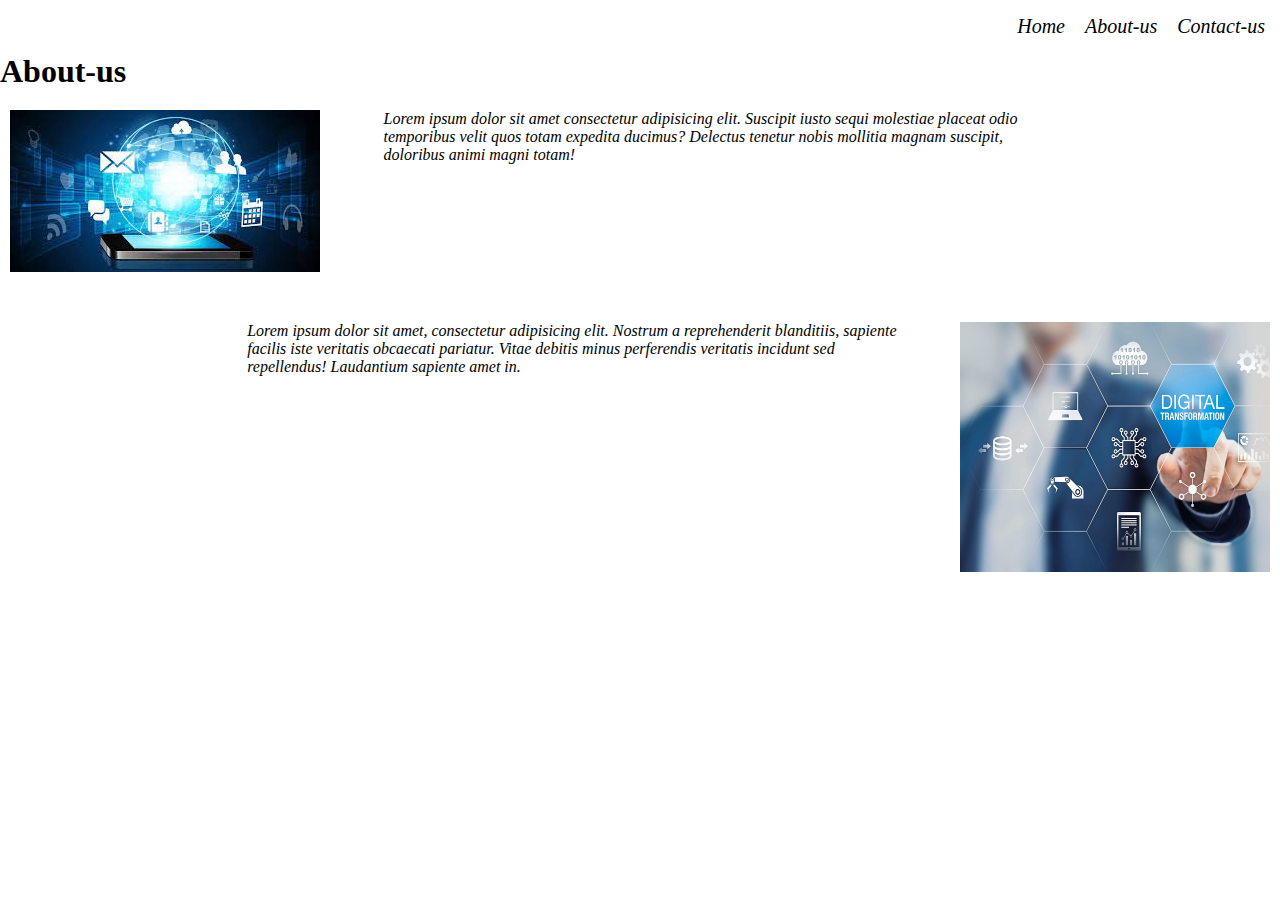
<file: rachana/about.html>
<!DOCTYPE html>
<html lang="en">

<head>
    <meta charset="UTF-8">
    <meta name="viewport" content="width=device-width, initial-scale=1.0">
    <title>Document</title>
    <link rel="stylesheet" href="./style.css">
</head>

<body>
    <div class="aboutcontainer">
        <div class="navbar">
            <a href="index.html">Home</a>
            <a href="about.html">About-us</a>
            <a href="contact.html">Contact-us</a>
        </div>
        <h1>About-us</h1>
        <div class="main">
            <div class="first-side">
                <img src="./rachana/about 1.jpeg">
                <div class="first-text">
                    Lorem ipsum dolor sit amet consectetur adipisicing elit. Suscipit iusto sequi molestiae placeat odio
                    <br>temporibus velit quos totam expedita ducimus? Delectus tenetur nobis mollitia magnam
                    suscipit,<br> doloribus
                    animi magni totam!
                </div>
            </div>
            <div class="second-side">
                <div class="second-text">
                    Lorem ipsum dolor sit amet, consectetur adipisicing elit. Nostrum a reprehenderit blanditiis,
                    sapiente<br>
                    facilis iste veritatis obcaecati pariatur. Vitae debitis minus perferendis veritatis incidunt
                    sed<br>
                    repellendus! Laudantium sapiente amet in.
                </div>
                <img src="./rachana/about2.jpg" height="250px" width="310px">
            </div>
        </div>
    </div>
</body>

</html>
</file>
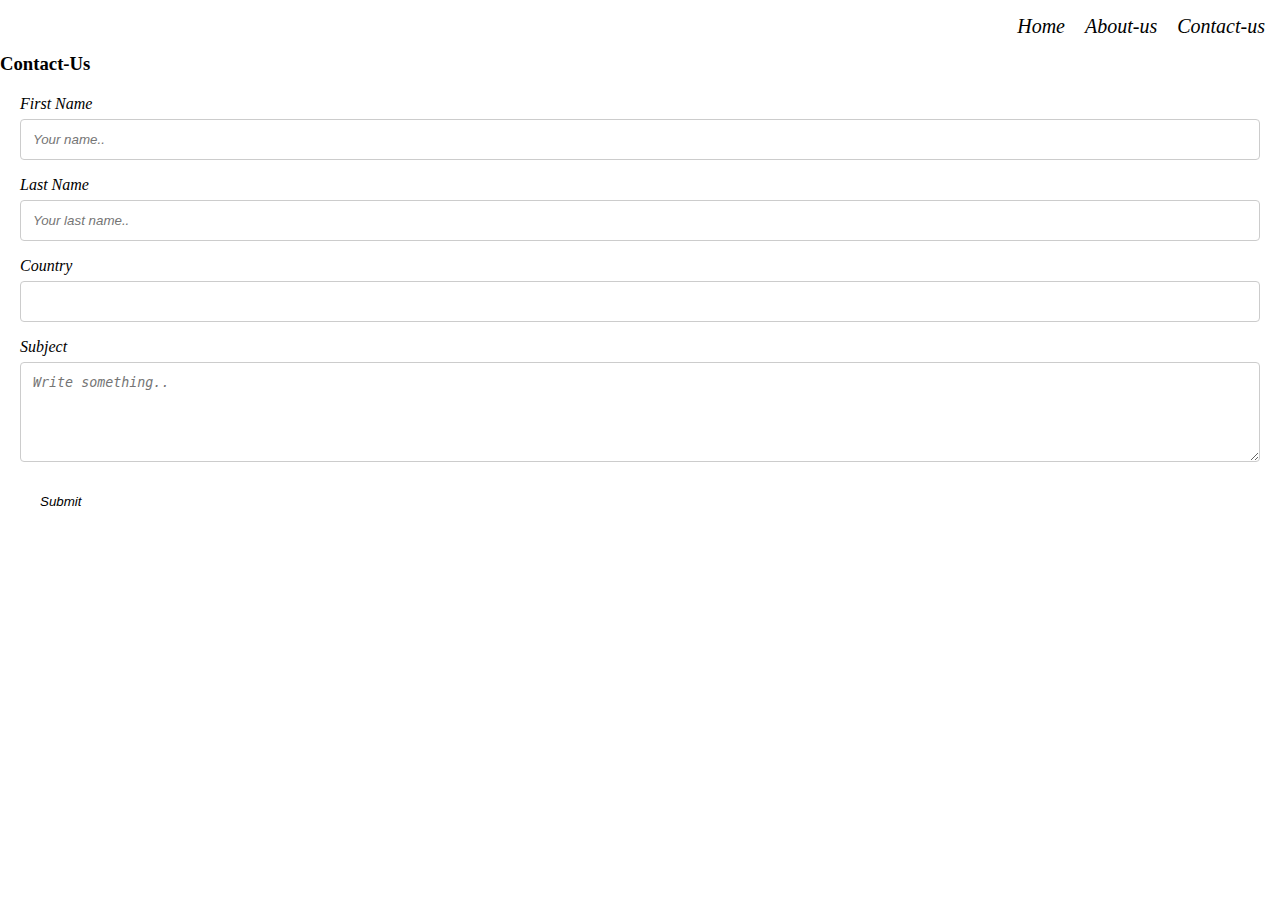
<file: rachana/contact.html>
<!DOCTYPE html>
<html>

<head>
    <meta name="viewport" content="width=device-width, initial-scale=1">
    <link rel="stylesheet" href="./style.css">
</head>

<body>

    <div class="navbar">
        <a href="index.html">Home</a>
        <a href="about.html">About-us</a>
        <a href="contact.html">Contact-us</a>
    </div>
    <h3>Contact-Us</h3>

    <div class="contactcontainer">
        <form>
            <label for="fname">First Name</label>
            <input type="text" placeholder="Your name..">

            <label for="lname">Last Name</label>
            <input type="text" placeholder="Your last name..">

            <label for="country">Country</label>
            <input type="text">

            <label for="subject">Subject</label>
            <textarea id="subject" placeholder="Write something.." style="height:100px"></textarea>

            <input type="submit" value="Submit">
        </form>
    </div>

</body>

</html>
</file>
<file: rachana/style.css>
*{
padding: 0px;
margin: 0px;
;
}
.navbar{
    display: flex;
    flex-direction: row;
    padding:5px;
    justify-content: end;
}
.navbar a{
color: black;
text-decoration: none;
padding: 10px;
font-size: 20px;
font-style: italic;
}
.banner{
    display: flex;
    justify-content: center;
    background-color:white;
}
.container{
    background-color: white;
}
.about{
    font-style: italic;
}
.first-side{
    display: flex;
    gap: 5%;
    padding-left: 10px;
padding-bottom: 50px;
padding-top: 20px;
font-style: italic;
}
.second-side{
    display: flex;
    justify-content: end;
gap: 5%;
padding-right: 10px;
padding-bottom: 20px;
font-style: italic;
}

.aboutcontainer{
    background-color: white;
}


input[type=text], select, textarea {
    width: 100%;
    padding: 12px;
    border: 1px solid #ccc;
    border-radius: 4px;
    box-sizing: border-box;
    margin-top: 6px;
    margin-bottom: 16px;
font-style: italic;
  }
  
  input[type=submit] {
    background-color:white;
    color: black;
    padding: 12px 20px;
    border: none;
    border-radius: 4px;
    cursor: pointer;
    font-style: italic;
  }
  

  
  .contactcontainer {
    border-radius: 5px;
    background-color:white;
    padding: 20px;
    font-style: italic;
  }
</file>
